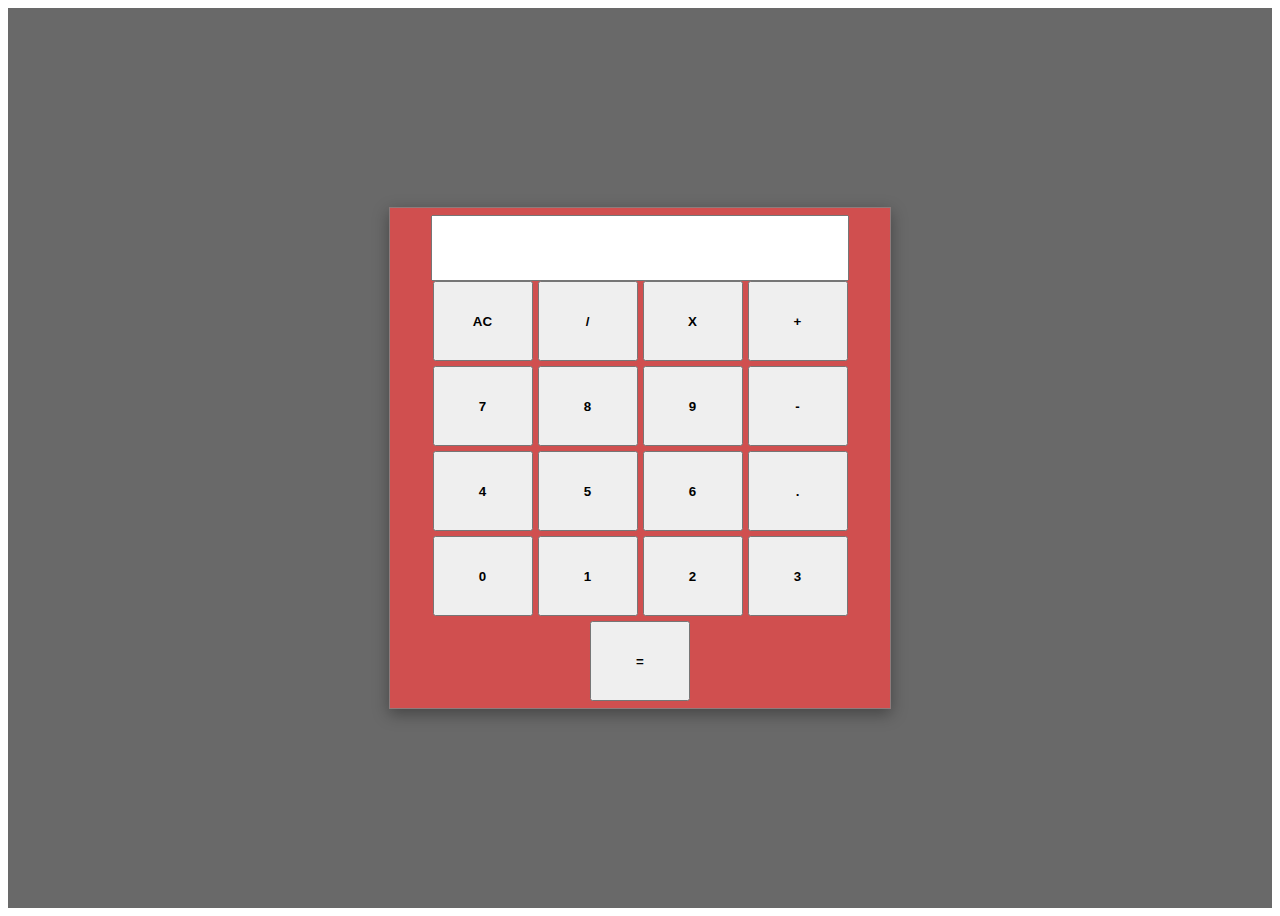
<file: Calculator/index.html>
<!DOCTYPE html>
<html lang="en">

<head>
    <meta charset="UTF-8">
    <meta http-equiv="X-UA-Compatible" content="IE=edge">
    <meta name="viewport" content="width=device-width, initial-scale=1.0">
    <link rel="stylesheet" href="./style.css">
    <title>Calculator</title>
</head>

<body>
    <div class="container">
        <div class="sub-container">
            <div class="screen-input">
               <input id="display" type="text" value="" readonly>
            </div>
            <div class="calculate-btn">
                <button id="clear" class="btn btn-double" value="C">AC</button>
                <button id="divide" class="btn" value="/">/</button>
                <button id="multiply" class="btn" value="*">X</button>
                <button id="add" class="btn" value="+">+</button>
                <button id="seven" class="btn" value="7">7</button>
                <button id="eight" class="btn" value="8">8</button>
                <button id="nine" class="btn" value="9">9</button>
                <button id="subtract" class="btn" value="-">-</button>
                <button id="four" class="btn" value="4">4</button>
                <button id="five" class="btn" value="5">5</button>
                <button id="six" class="btn" value="6">6</button>
                <button id ="decimal" class="btn" value=".">.</button>
                <button id="zero" class="btn" value="0">0</button>
                <button id="one" class="btn" value="1">1</button>
                <button id="two" class="btn" value="2">2</button>
                <button id="three" class="btn" value="3">3</button>
                <button id="equals" class="btn" value="=">=</button>

            </div>
        </div>

    </div>

    <script src="index.js"></script>

</body>

</html>
</file>
<file: Calculator/style.css>
.container {
    background-color: dimgray;
    height: 100vh;
    display: flex;
    justify-content: center;
    align-items: center;
    

}

.sub-container {
    background-color: rgb(208, 79, 79);
    height: 500px;
    border: 1px solid rgb(142, 123, 123);
    width: 500px;
    display: flex;
    justify-content: center;
    align-items: center;
    flex-direction: column;
    flex-wrap: wrap;
    box-shadow: rgba(0, 0, 0, 0.35) 0px 5px 15px;
}
.calculate-btn{
    display: flex;
    flex-wrap: wrap;
    justify-content: center;
    gap: 5px;
    /* align-items: center; */
}

.btn{
    height: 80px;
    width: 100px;
    font-weight: bold;
    /* flex: 2; */
}


div.screen-input> input{
    width: 410px;
    height: 60px;
    font-size: 28px;

}
</file>
